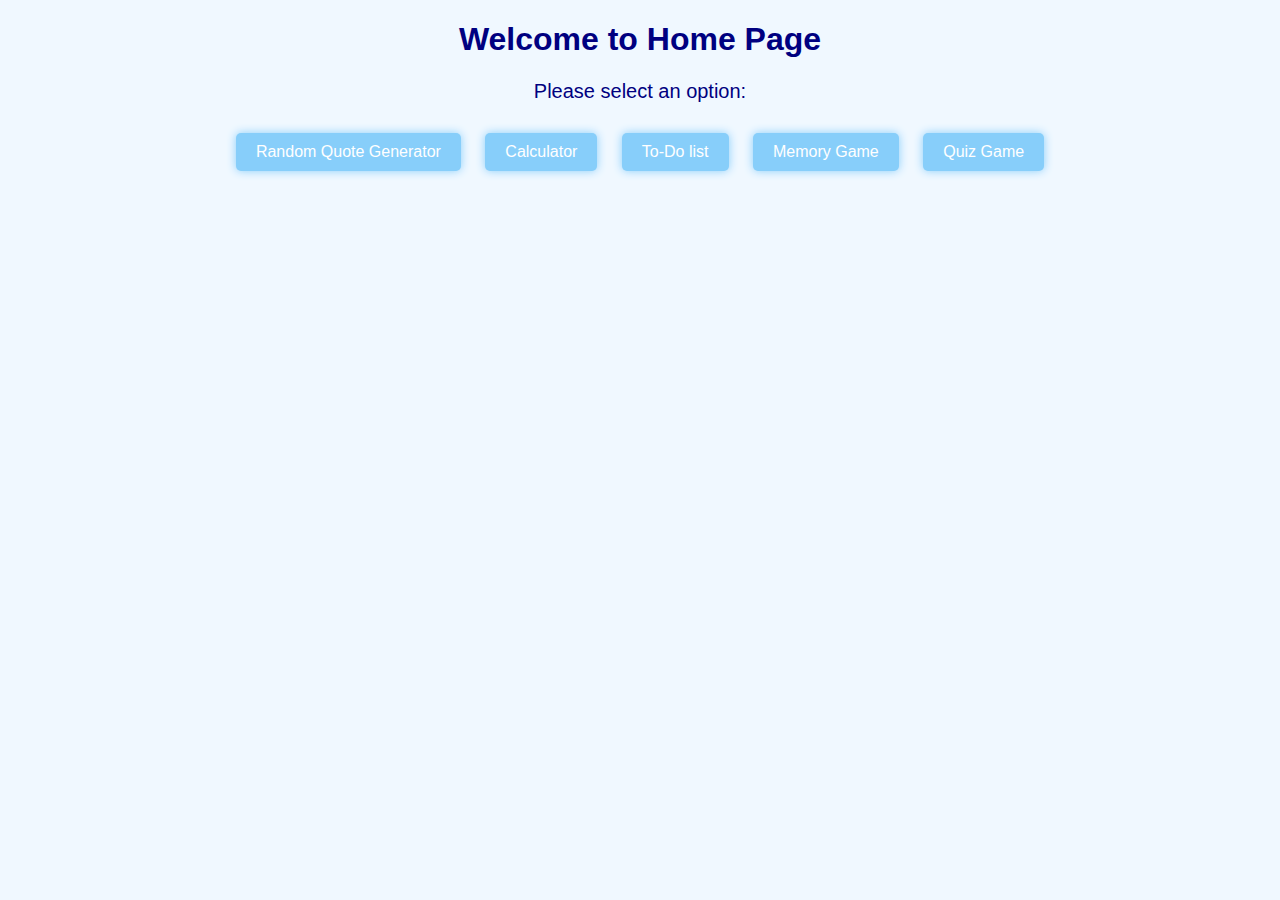
<file: index.html>
<!DOCTYPE html>
<html>

<head>
  <meta name="viewport" content="width=device-width, initial-scale=1.0">
  <title>Home Page</title>
  <link rel="stylesheet" type="text/css" href="style.css">
</head>

<body>
  <h1>Welcome to Home Page</h1>
  <p>Please select an option:</p>
  <ul>
    <li><a href="./quote/index.html">Random Quote Generator</a></li>
    <li><a href="./calculator/index.html">Calculator</a></li>
    <li><a href="./todo/index.html">To-Do list</a></li>
    <li><a href="./memory/index.html">Memory Game</a></li>
    <li><a href="./quiz/index.html">Quiz Game</a></li>
  </ul>
</body>

</html>
</file>
<file: style.css>
body {
    background-color: #f0f8ff;
    font-family: Arial, sans-serif;
  }
  
  h1 {
    text-align: center;
    color: #000080;
  }
  
  p {
    text-align: center;
    font-size: 20px;
    color: #000080;
  }
  
  ul {
    list-style-type: none;
    margin: 0;
    padding: 0;
    text-align: center;
  }
  
  li {
    display: inline-block;
    margin: 10px;
  }
  
  a {
    display: block;
    padding: 10px 20px;
    background-color: #87cefa;
    color: #fff;
    text-decoration: none;
    border-radius: 5px;
    box-shadow: 0 0 10px #87cefa;
    transition: box-shadow 0.3s;
  }
  
  a:hover {
    box-shadow: 0 0 15px #008cba;
  }
  
  @media screen and (max-width: 768px) {
    h1 {
      font-size: 28px;
    }
  
    p {
      font-size: 16px;
    }
  
    a {
      padding: 8px 16px;
      font-size: 16px;
    }
  }
</file>
